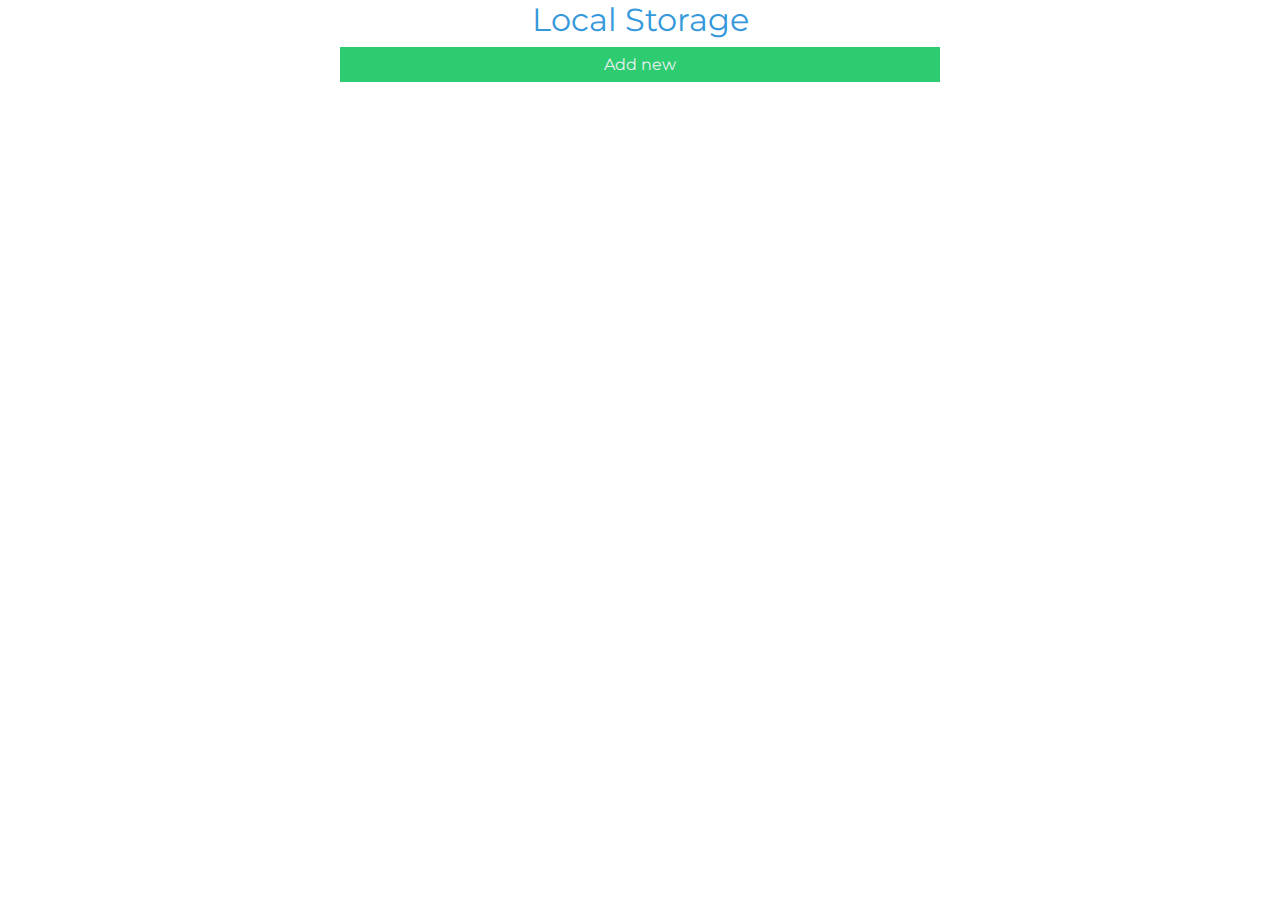
<file: index.html>
<!DOCTYPE html>
<html lang="en">
<head>
    <meta charset="UTF-8">
    <meta name="viewport" content="width=device-width, initial-scale=1.0">
    <meta http-equiv="X-UA-Compatible" content="ie=edge">
    <title>LocalStorage</title>
    <link href="https://fonts.googleapis.com/css?family=Montserrat" rel="stylesheet">
    <link rel="stylesheet" href="style.css">
    <script src="https://cdnjs.cloudflare.com/ajax/libs/jquery/3.2.1/jquery.min.js" defer></script>
    <script src="./script.js" defer></script>
</head>
<body>

    <div class="app">
        <div class="title">Local Storage</div>

        <div class="items">
        </div>

        <button class="add">Add new</button>
    </div>

</body>
</html>
</file>
<file: style.css>
* {
    margin: 0;
    padding: 0;

    box-sizing: border-box;

    font-family: 'Montserrat', sans-serif;
}

html, body {
    width: 100%;
    height: 100%;

}

.app {
    width: 600px;

    margin: auto;
}

.app .title {
    text-align: center;
    font-size: 32px;

    color: #3498DB;
}

.app .item {
    clear: both;
}

.app .item > * {
    float: left;
    margin: 8px;
    padding: 8px;
}

.key, .value {
    display: block;
}

.edit, .delete {
    display: block;

    border: none;
    padding: 8px;
}

.edit {
    background: #3498DB;

    color: #ECF0F1;
}

.delete {
    background: #E74C3C;

    color: #ECF0F1;
}

.add {
    border: none;

    background:#2ECC71;
    color: #ECF0F1;

    font-size: 16px;
    padding: 8px;

    width: 100%;

    margin: 8px 0px;
}
</file>
